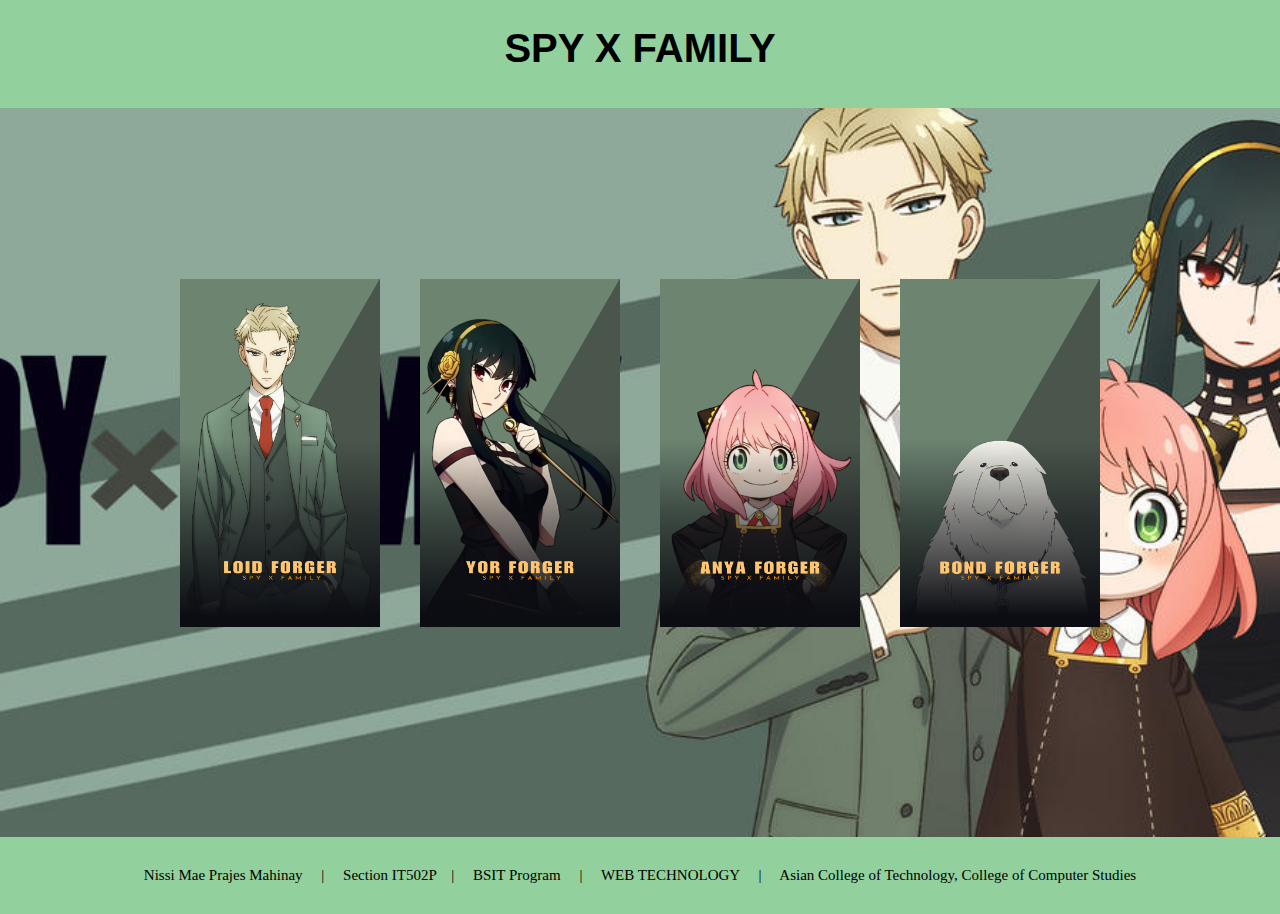
<file: index.html>
<!DOCTYPE html>
<html lang="en">
<head>
    <meta charset="UTF-8">
    <meta name="viewport" content="width=device-width, initial-scale=1.0">
    <title>WEBTECH ACTIVITY 9</title>

    <link rel="stylesheet" href="style.css">
</head>
<body>
    <div class="header">
        <h1>SPY X FAMILY</h1>
    </div>
    
    <div class="main-content">
        <div class="card">
          <div class="wrapper">
            <img src="IMAGE/loid.png" class="cover-image" height="682px"/>
          </div>
          <img src="IMAGE/Loid1-removebg-preview.png" class="character" alt="LOID" height="350px" width="700px"/>
          <img src="IMAGE/Loid Logo (1).png" class="title" />
        </div>
        
        <div class="card">
          <div class="wrapper">
            <img src="IMAGE/yor.png" class="cover-image" alt="Cover 2" height="682px">
          </div>
          <img src="IMAGE/yori-removebg-preview.png" class="character" alt="YOR" height="350px" width="700px"/>
          <img src="IMAGE/Yor Logo.png" class="title"/>
        </div>
      
        <div class="card">
          <div class="wrapper">
            <img src="IMAGE/anya.png" class="cover-image" alt="Cover 2" height="682px">
          </div>
          <img src="IMAGE/anya-removebg-preview.png" class="character" alt="ANYA" height="330x" width="700px"/>
          <img src="IMAGE/Anya Logo.png" class="title"/>
        </div>
        
        <div class="card">
          <div class="wrapper">
            <img src="IMAGE/bond.png" class="cover-image" alt="Cover 2" height="682px">
          </div>
          <img src="IMAGE/bond_cover-removebg-preview.png" class="character" alt="YOR" height="330x" width="700px"/>
          <img src="IMAGE/Bond Logo.png" class="title"/>
        </div>
    </div>
    
      <footer>
        Nissi Mae Prajes Mahinay &nbsp;&nbsp;&nbsp; | &nbsp;&nbsp;&nbsp;
        Section IT502P &nbsp;&nbsp;&nbsp;| &nbsp;&nbsp;&nbsp; 
        BSIT Program &nbsp;&nbsp;&nbsp; | &nbsp;&nbsp;&nbsp;
        WEB TECHNOLOGY &nbsp;&nbsp;&nbsp; | &nbsp;&nbsp;&nbsp; 
        Asian College of Technology, College of Computer Studies
      </footer>
    
</body>
</html>
</file>
<file: style.css>
:root {
    --card-height: 300px;
    --card-width: calc(var(--card-height) / 1.5);
  }
  
  * {
    box-sizing: border-box;
  }
  .header {
    margin-top: -95px;
    align-items: center;
    text-align: center;
    padding: 10px 20px;
    background-color: #92d19d;
    width: 100%;
    color: black;
    font-size: 20px;
    font-weight: bold;
    font-family: Impact, Haettenschweiler, 'Arial Narrow Bold', sans-serif;
  }

  .main-content {
    flex-grow: 1;
    display: flex;
    justify-content: center;
    align-items: center;
    background-size: cover;
    background-position: center;
    text-align: center;
  }

  .main-content p {
    font-size: 18px;
    font-weight: bold;
    margin: 5px 0;
}

.main-content .info {
    margin-top: 10px;
    font-size: 16px;
    color: #ddd;
}

  body {
    width: 100vw;
    height: 100vh;
    margin: 0;
    display: flex;
    justify-content: center;
    align-items: center;
    background-image: url(IMAGE/background.jpg);
    background-size: cover;
    background-position: center;
    background-repeat: no-repeat;
    /*background-color: #6b8b70;*/
    flex-wrap: wrap; 
    overflow: hidden;}
  
  .card {
    width: var(--card-width);
    height: var(--card-height);
    position: relative;
    display: flex;
    justify-content: center;
    align-items: flex-end;
    padding: 0 36px;
    perspective: 2500px;
    margin: 20px; /* Added margin for spacing between cards */
    margin-top: 50px;
  }
  
  .cover-image {
    width: 100%;
    height: 100%;
    object-fit: cover;
  }
  
  .wrapper {
    transition: all 0.5s;
    position: absolute;
    width: 100%;
    z-index: -1;
  }
  
  .card:hover .wrapper {
    transform: perspective(900px) translateY(-5%) rotateX(25deg) translateZ(0);
    box-shadow: 2px 35px 32px -8px rgba(0, 0, 0, 0.75);
    -webkit-box-shadow: 2px 35px 32px -8px rgba(0, 0, 0, 0.75);
    -moz-box-shadow: 2px 35px 32px -8px rgba(0, 0, 0, 0.75);
  }
  
  .wrapper::before,
  .wrapper::after {
    content: "";
    opacity: 0;
    width: 100%;
    height: 80px;
    transition: all 0.5s;
    position: absolute;
    left: 0;
  }
  
  .wrapper::before {
    top: 0;
    height: 100%;
    background-image: linear-gradient(
      to top,
      transparent 46%,
      rgba(12, 13, 19, 0.5) 68%,
      rgba(12, 13, 19) 97%
    );
  }
  
  .wrapper::after {
    bottom: 0;
    opacity: 1;
    height: 100%;
    background-image: linear-gradient(
      to bottom,
      transparent 46%,
      rgba(12, 13, 19, 0.5) 68%,
      rgba(12, 13, 19) 97%
    );
  }
  
  .card:hover .wrapper::before,
  .wrapper::after {
    opacity: 1;
  }
  
  .card:hover .wrapper::after {
    height: 120px;
  }

  .card:hover .wrapper{
    filter: saturate(0);
  }
  
  .title {
    width: 130px;
    height: 100px;
    transition: transform 0.5s;
  }
  
  .card:hover .title {
    transform: translate3d(0%, -50px, 100px);
  }
  
  .character {
    width: 100%;
    opacity: 0;
    transition: all 0.5s;
    position: absolute;
    z-index: 0;
  }
  
  .card:hover .character {
    opacity: 1;
    transform: translate3d(0%, -30%, 100px);
  }



  footer {
    display: flex;
    justify-content: center;
    align-items: center;
    padding: 30px 50px;
    background-color: #92d19d;
    color: black;
    font-size: 15px;
    width: 100%;
    margin-bottom: -120px;
    font-family: Cambria, Cochin, Georgia, Times, 'Times New Roman', serif;

  }
</file>
